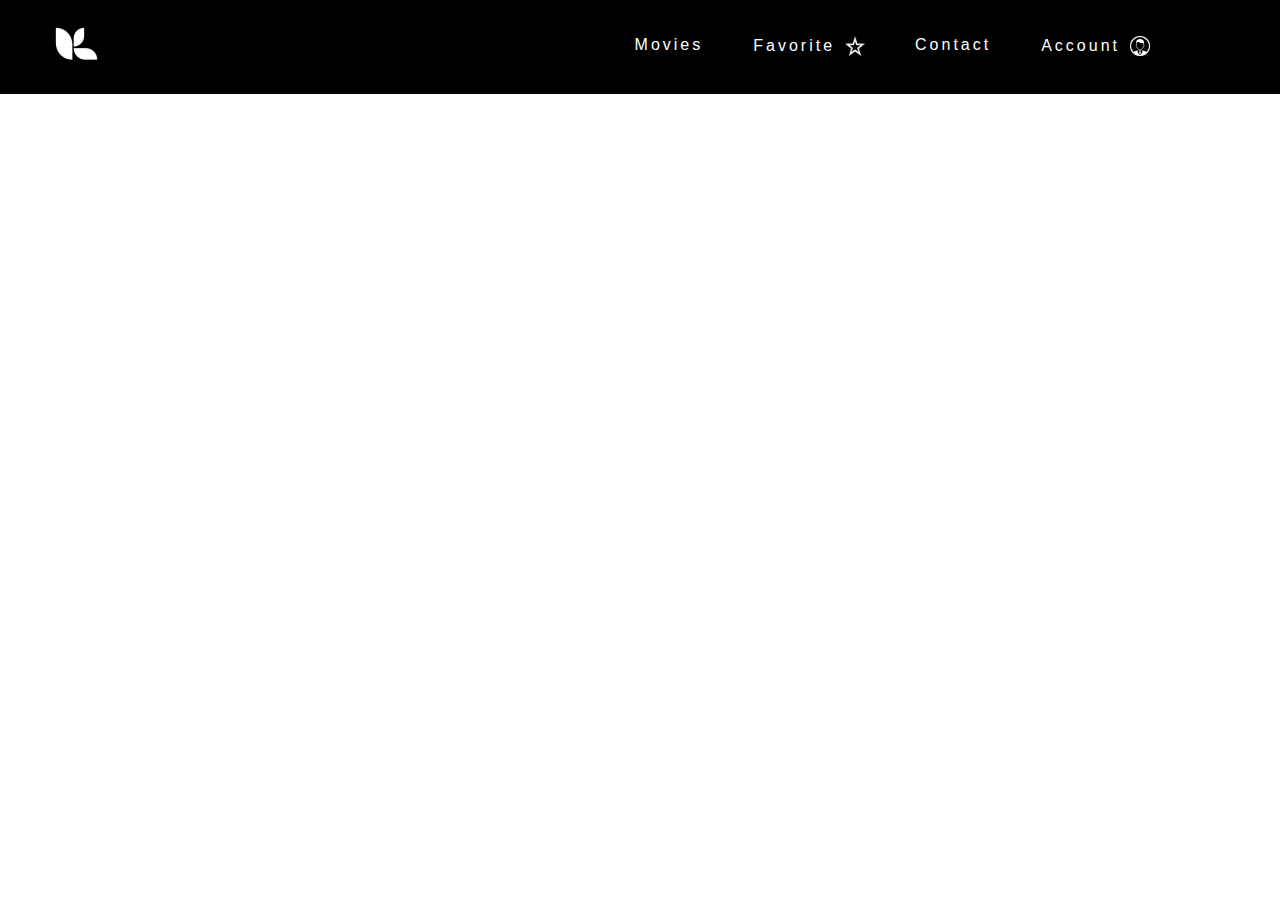
<file: sites/contact.html>
<!DOCTYPE html>

<html>
    <head>
        <meta charset="utf-8">
        <meta http-equiv="X-UA-Compatible" content="IE=edge">
        <title>JustaK - Contact</title>
        <link href="../styles/mainstyle.css" rel="stylesheet">
        <meta name="description" content="">
        <meta name="viewport" content="width=device-width, initial-scale=1">
    </head>
    <body>
      <header>
        <div class="container">
          <a href='../index.html'><img id='main_page_button' src="../image/logo.png"></a>
          <nav>
            <div class="nav-toggle">
              <span class="nav-toggle-icon"></span>
            </div>
            <ul class="nav-menu">
              <li><a href="movies.html">Movies</a></li>
              <li><a href="favorite.html">Favorite<img id="user-icon" src="../image/star-icon.png"></img></a></li>
              <li><a href="contact.html">Contact</a></li>
              <li><a href="account/login.html">Account<img id="user-icon" src="../image/user-icon.png"></a></li>
            </ul>
          </nav>
        </div>
      </header>
      <script src="../script/hideheader.js"></script>
    </body>
</html>
</file>
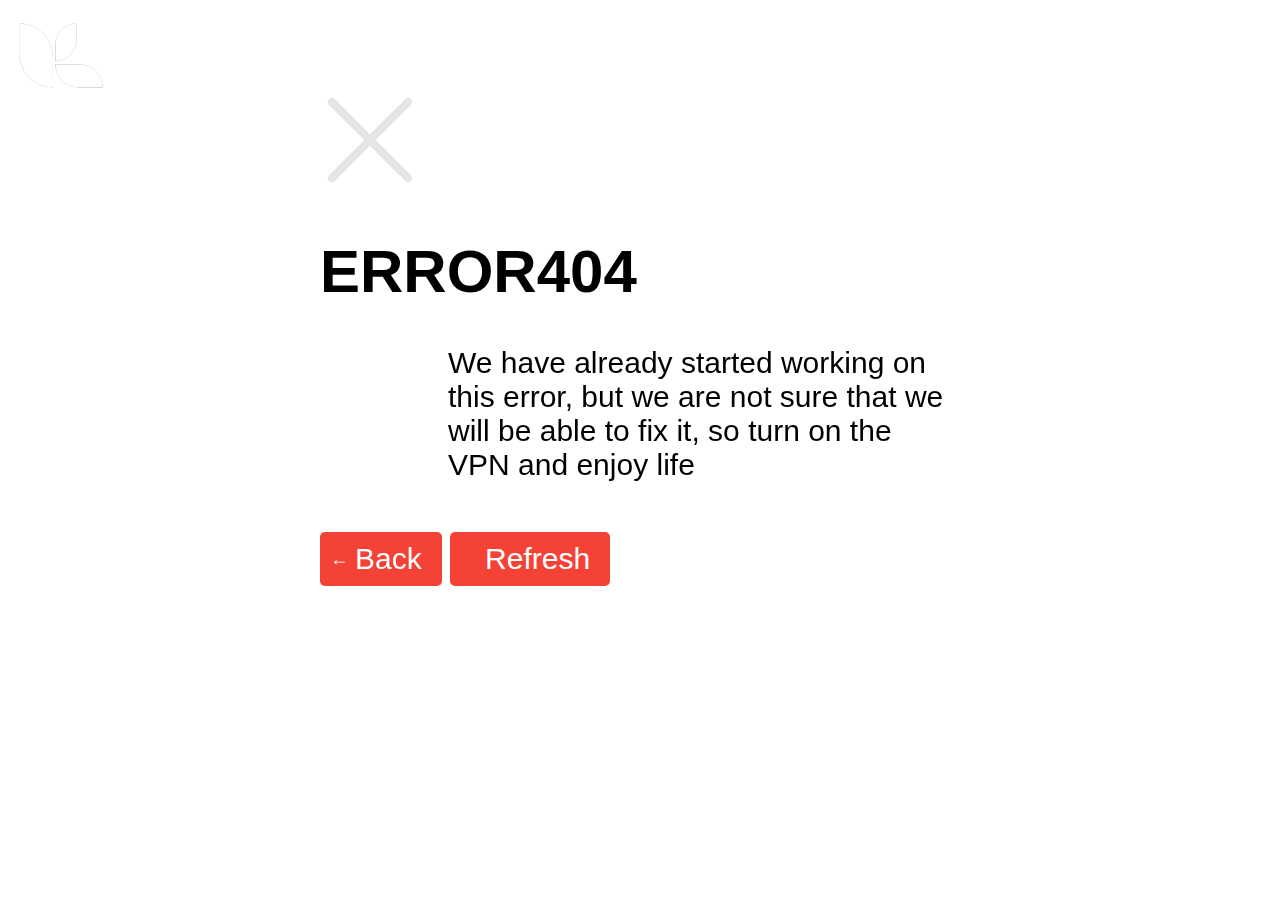
<file: sites/movies.html>
<!DOCTYPE html>

<html>
    <head>
        <meta charset="utf-8">
        <meta http-equiv="X-UA-Compatible" content="IE=edge">
        <title>JustaK - Movies</title>
        <link href="../styles/mainstyle.css" rel="stylesheet">
        <link href="../styles/movies_page.css" rel="stylesheet">

        
        <meta name="viewport" content="width=device-width, initial-scale=1">
    </head>
    <body>
      <script src="../script/hideheader.js"></script>
      <header>
        <div class="container">
          <a href='../index.html'><img id='main_page_button' src="../image/logo.png"></a>
          <nav>
            <div class="nav-toggle">
              <span class="nav-toggle-icon"></span>
            </div>
            <ul class="nav-menu">
              <li><a href="movies.html">Movies</a></li>
              <li><a href="favorite.html">Favorite<img id="user-icon" src="../image/star-icon.png"></img></a></li>
              <li><a href="contact.html">Contact</a></li>
              <li><a href="account/login.html">Account<img id="user-icon" src="../image/user-icon.png"></a></li>
            </ul>
          </nav>
        </div>
        <img id ="pagination_image" src="../image/pagination_image.png">
      </header>

          <div class="wrapper">
            <img id="backimage" src="../image/backgroung-movies.jpg">
          </div>
          <div class="modal">
            <div class="modal-content">
              <span class="close-button">&times;</span>
              <img class="modal-poster" src="" alt="">
              <div class="modal-info">
                <h2 class="modal-title"></h2>
                <p class="modal-rating"></p>
                <p class="modal-release-date"></p>
                <p class="modal-overview"></p>
              </div>
            </div>
          </div>
          <script src="../script/db.js"></script>
          <script src="../script/backblur(movies).js"></script>

         
    </body>
</html>
</file>
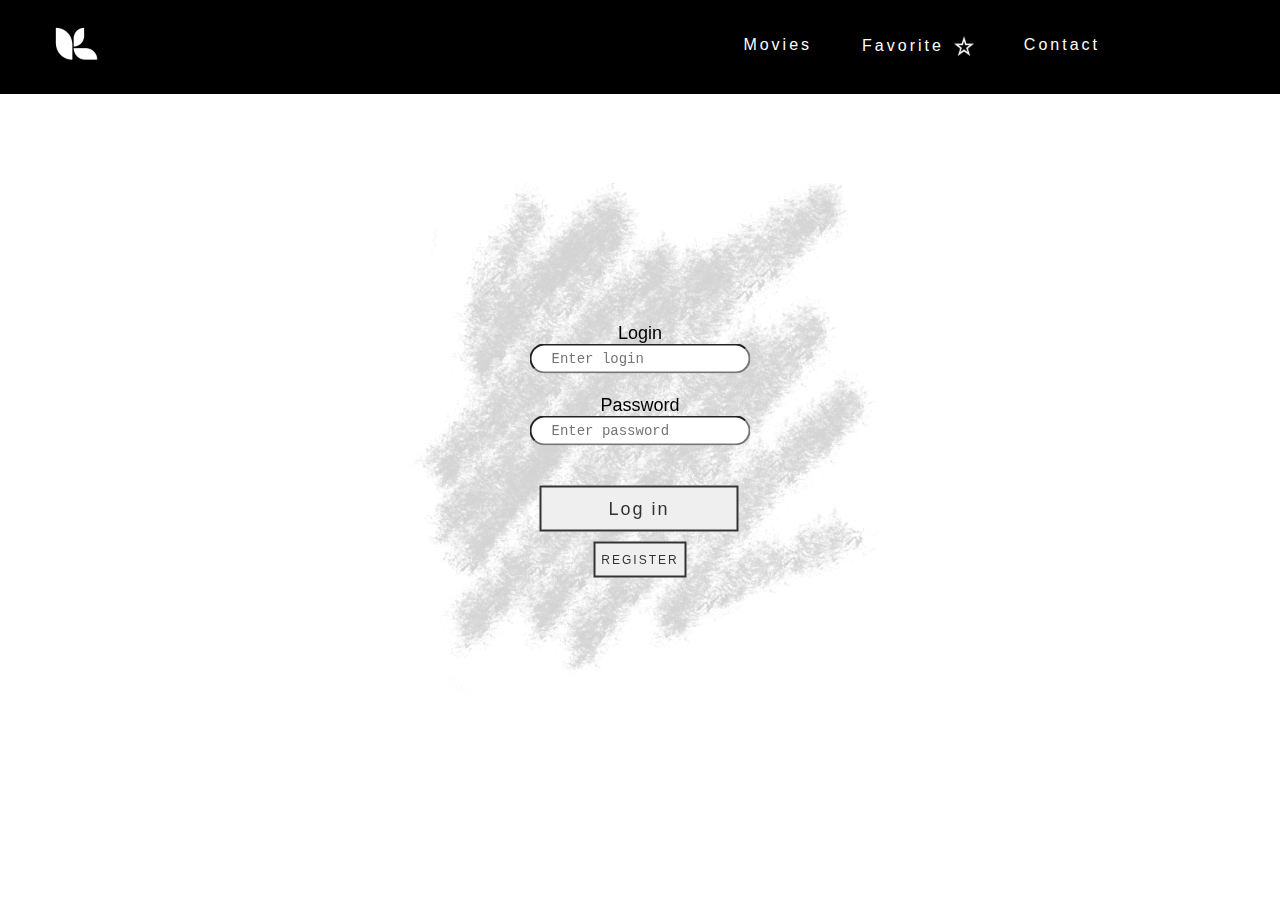
<file: sites/account/login.html>
<!DOCTYPE html>

<html>
    <head>
        <meta charset="utf-8">
        <meta http-equiv="X-UA-Compatible" content="IE=edge">
        <title>LogIn</title>
        <link href="../../styles/mainstyle.css" rel="stylesheet">
        <link href="../../styles/login_style.css" rel="stylesheet">
        <meta name="description" content="">
        <meta name="viewport" content="width=device-width, initial-scale=1">
        <header>
            <div class="container">
              <a href='../../index.html'><img id='main_page_button' src="../../image/logo.png"></a>
              <nav>
                <div class="nav-toggle">
                  <span class="nav-toggle-icon"></span>
                </div>
                <ul class="nav-menu">
                  <li><a href="../movies.html">Movies</a></li>
                  <li><a href="../favorite.html">Favorite<img id="user-icon" src="../../image/star-icon.png"></img></a></li>
                  <li><a href="../contact.html">Contact</a></li>
                  <li><a href="login.html" src="../../image/user-icon.png"></a></li>
                </ul>
              </nav>
            </div>
          </header>
    </head>
    <body>
      <img id="background-login" src="../../image/background-login.png">
        <wrapper class="wrapper">
            <form>
                <text id="text">Login</text><br>
                <input id="login" type="text" placeholder="Enter login">
            <br>
            <br>
                <text id="text">Password</text><br>
                <input id="passwd_f" type="password" placeholder="Enter password">
            <br>
            </form>
            <button id="log_button" href="#" onclick="buttonClickedOnLogin(document.getElementsByTagName('input'))"><span>Log in</span></button>
            <div class="sub_buttons">
                <button onclick="window.location.href = 'register.html'"><span>REGISTER</span></button>
            </div>
        </wrapper>
        <script src="../../script/account_scripts.js"></script>
        <script src="../../script/hideheader.js"></script>
    </body>
</html>
</file>
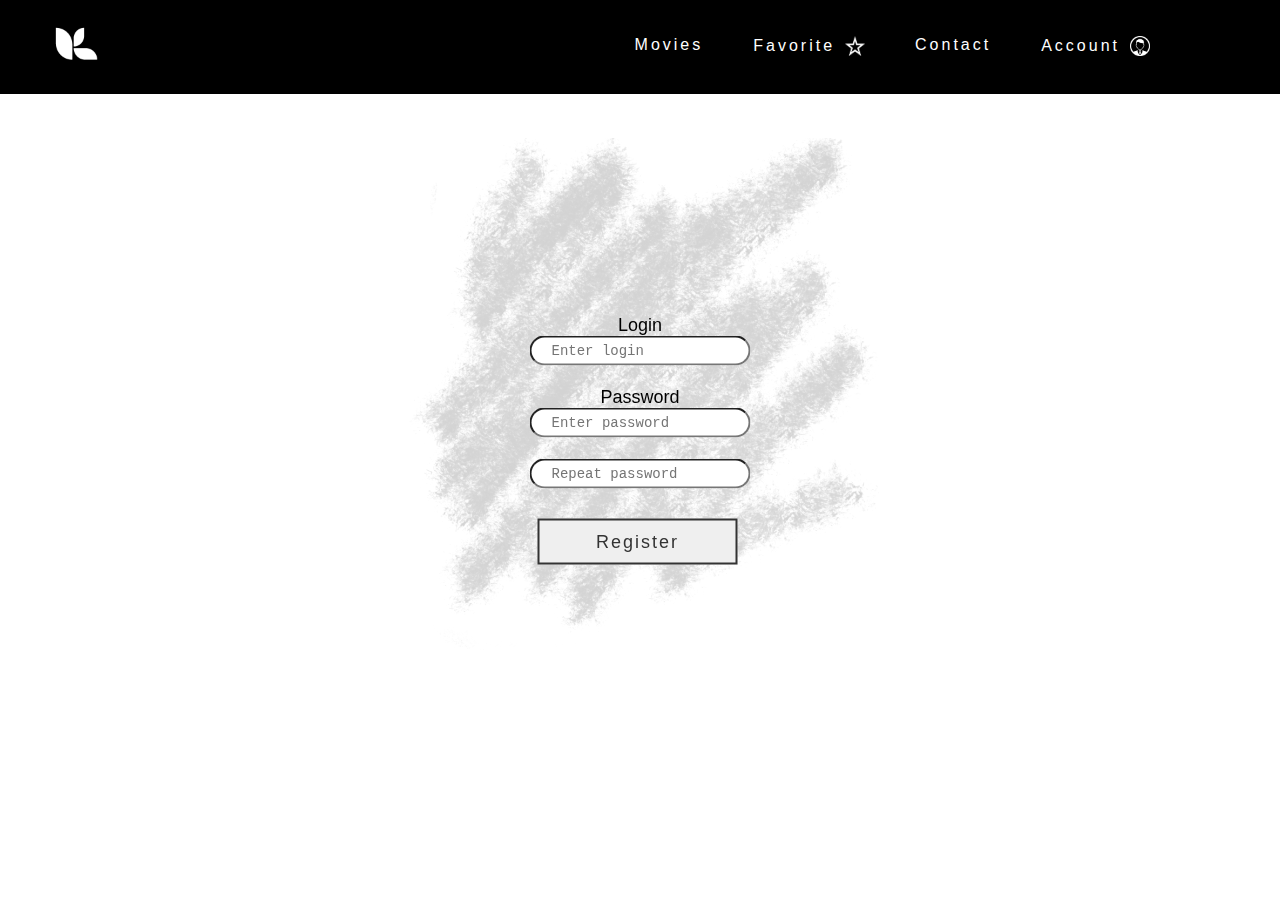
<file: sites/account/register.html>
<!DOCTYPE html>
<html lang="en">
<head>
    <meta charset="UTF-8">
    <meta http-equiv="X-UA-Compatible" content="IE=edge">
    <meta name="viewport" content="width=device-width, initial-scale=1.0">
    <title>Register</title>
    <link href="../../styles/mainstyle.css" rel="stylesheet">
    <link href="../../styles/reg_style.css" rel="stylesheet">
    <header>
        <div class="container">
          <a href='../../index.html'><img id='main_page_button' src="../../image/logo.png"></a>
          <nav>
            <div class="nav-toggle">
              <span class="nav-toggle-icon"></span>
            </div>
            <ul class="nav-menu">
              <li><a href="../movies.html">Movies</a></li>
              <li><a href="../favorite.html">Favorite<img id="user-icon" src="../../image/star-icon.png"></img></a></li>
              <li><a href="../contact.html">Contact</a></li>
              <li><a href="login.html">Account<img id="user-icon" src="../../image/user-icon.png"></a></li>
            </ul>
          </nav>
        </div>
      </header>
</head>
<body>
  <img id="background-reg" src="../../image/background-login.png">
    <wrapper class="wrapper">
        <form>
            <text id="text">Login</text><br>
            <input id="login" type="text" placeholder="Enter login">
        <br>
        <br>
            <text id="text">Password</text><br>
            <input id="passwd_f" type="password" placeholder="Enter password">
        <br>
        <br>
            <input id="passwd_s" type="password" placeholder="Repeat password">
            <br>
        </form>
        <button onclick="buttonClickedOnRegister(document.getElementsByTagName('input'))"><span>Register</span></button>
        <br>
        <script src="../../script/account_scripts.js"></script>
    </wrapper>
</body>
</html>
</file>
<file: styles/mainstyle.css>
header {
  background: black;
  color: #fff;
  padding: 20px 0;
  position: fixed;
  top: 0;
  left: 0;
  right: 0;
  z-index: 1;
  transition: padding 0.3s ease;
  }
  
  .container {  
    max-width: 1200px;
    margin: 0 80px;
    display: flex;
    justify-content: space-between;
    align-items: stretch;
    margin-left: 50px;
  }
  
  nav ul {
    list-style: none;
    display: flex;
  }
  
  nav li{
    margin-right: 50px;
  }

  nav a {
    color: #fff;
    font-size: 18 px;
    text-decoration: none;
    transition: color 0.3s ease, font-size 0.3s ease, border-bottom 0.3s ease, margin-right 0.3s ease;
    font-family:'Gill Sans', 'Gill Sans MT', Calibri, 'Trebuchet MS', sans-serif ;
    letter-spacing: 3px;
    display: flex;
    align-items: center;
    margin-right: 0px;
  }
  nav a:hover { 
    color: hwb(0 66% 34%);
    font-size: 35px;
    margin-right: -28px;
    }

  a #user-icon{
      margin-left: 10px;
      width: 20px;
      height: 20px;
      transition: width 0.3s ease, height 0.3s ease;
    }

  nav a:hover #user-icon {
      width: 30px;
      height: 30px;
    }

  #main_page_button
  {
    width: 50px;
    height: 50px;
  }
  @media (max-width: 1024px) {
    nav{
      margin-left: 100px;
    }
    .nav-menu {
      display: none;
 
    }
    .nav-menu.active{
      display: block;
      
    }
    nav .nav-toggle-icon {
      margin-top: 20px;
      display: block;
      width: 30px;
      height: 3px;
      background-color: #fff;
      margin-bottom: 5px;
    }

    nav.active .nav-menu {
      flex-direction: row-reverse;
      align-items: flex;
      background-color: black;
      padding: 20px;
      position: absolute;
      top: 80px;
      left: 0;
      width: 100%;
      z-index: 2;
    }

    nav.active .nav-toggle-icon {
      background-color: #fff;
    }
  }
</file>
<file: styles/movies_page.css>
.wrapper {
    position: relative;
    width: 100%;
    height: 100%;
    overflow: hidden;
    z-index: -1;
  }
  
  #backimage {
    position: fixed;
    width: 100%;
    height: 100%;
    object-fit: cover;
    top: 0;
    left: 0;
    z-index: -1;
    filter: blur(0px);
    transition: filter 0.5s ease;
  }
  nav a:hover #backimage{
      filter: blur(5px);
  }

.movie-container {
    display: flex;
    flex-direction: column;
    align-items: center;
    gap: 20px;
    transition: filter 0.5s ease;
    filter: blur(0px);
    padding-bottom: 10%;
}
nav a:hover .movie-container{
    filter: blur(5px);
}
.movie-wrapper {
    top: 100px;
    margin: 40px;
    display: flex;
    align-items: center;
    position: relative;
    width: 50%;
    overflow: hidden;
    transition: all 0.5s ease;
    border: 4px solid transparent;
    border-radius: 4px;
    box-shadow: 0 12px 24px rgba(0, 0, 0, 0.3);

}

.movie-wrapper:hover {
    border-color: #fff;
    box-shadow: 0 16px 32px rgba(0, 0, 0, 0.4);
}

.movie-poster {
    width: 350px;
    height: 500px;
    object-fit: cover;
    margin-right: 20px;
    transition: transform 0.5s ease, border-color 0.5s ease;
    box-shadow: 0 12px 24px rgba(0, 0, 0, 0.3);
    border: 2px solid #3f3f3fb9;
    border-radius: 4px;

}
.movie-wrapper:hover .movie-poster {
    transform: scale(1.05);
    box-shadow: 0 16px 32px rgba(0, 0, 0, 0.4);
    border-color: #fff;
}

.movie-info {
    flex: 1;
    padding: 20px;
    transition: transform 0.5s ease;
    font-size: 20px;
    font-family: cursive;
    color: rgb(223, 223, 223);
}

.movie-wrapper:hover .movie-info {
    transform: scale(1.05);
}

.movie-info h3 {
    color: rgb(255, 198, 123);
    font-family: system-ui, -apple-system, BlinkMacSystemFont, 'Segoe UI', Roboto, Oxygen, Ubuntu, Cantarell, 'Open Sans', 'Helvetica Neue', sans-serif;
    margin-top: 0;
}


.modal {
  display: none;
  position: fixed;
  margin-left: 10%;
  margin-top: 10%;
  z-index: 1;
  left: 0;
  top: 0;
  width: 100%;
  height: 100%;
  overflow: auto;
  background-color: rgba(0, 0, 0, 0.4);
  justify-content: center;
  align-items: center;
}

.modal-content {
  font-family: 'Gill Sans', 'Gill Sans MT', Calibri, 'Trebuchet MS', sans-serif;
  background-color: rgba(252, 252, 252, 0.815);
  border: 1px solid #888;
  max-width: 80%;
  max-height: 80%;
  overflow: auto;
  padding: 20px;
  position: relative;
  display: flex;
  flex-direction: row;
}

.modal-poster {
  max-width: 300px;
  margin-right: 20px;
}

.modal-info {
  flex: 1;
}

  @media (max-width: 900px) {
    .modal{
      left:-4%;
    }
    .modal-content {
      flex-direction: column;
      max-width: 80%;
      max-height: 90%;
    }

    .modal-poster {
      padding-left: 20%;
      max-width: 50%;
      margin-right: 0;
      margin-bottom: 20px;
    }

    .modal-info {
      padding: 10px;
    }
  }

  @media (max-width: 1000px) {
  
    .movie-wrapper {
      flex-direction: column;
      width: 90%;
      padding-bottom: 30%;
    }
  
    .movie-poster {
      width: 50%;
      height: 50%;
      margin-right: 0;
      margin-bottom: 20px;
    }
  
    .movie-info {
      padding: 0;
    }
    .pagination {
      position: static;
      transform: none;
      margin-top: 20px;
    }
  
    .pagination button {
      width: 30px;
      height: 30px;
      font-size: 14px;
    }
  }
  .close-button {
    color: #aaa;
    float: right;
    font-size: 28px;
    font-weight: bold;
    padding-right: 40px;
  }
  
  .close-button:hover,
  .close-button:focus {
    color: black;
    text-decoration: none;
    cursor: pointer;
  } 

  .pagination button {
    background-color: rgba(0, 0, 0, 0.644);
    color: hsla(0, 0%, 100%, 0.8);
    border: none;
    padding: 8px 16px;
    text-align: center;
    text-decoration: none;
    display: inline-block;
    font-size: 16px;
    margin: 4px 2px;
    cursor: pointer;
    border-radius: 20px;
    width: 40px;
    height: 40px;
    transition: all 0.7s ease;
    position: relative;
    overflow: hidden;
  }
  
  .pagination button:last-child {
    padding-left: 8px;
  }
  
  .pagination button:first-child,
  .pagination button:last-child {

    background-color: rgba(187, 187, 187, 0.5);
  }
  
  .pagination button:hover {
    color: rgba(0, 0, 0, 0.8);
    border-color: rgba(0, 0, 0, 0.5);
  }
  
  .pagination button::before {
    content: "";
    position: absolute;
    bottom: 0;
    left: 0;
    width: 100%;
    height: 0%;
    background: white;
    transition: height 0.7s ease;
    z-index: -1;
  }
  
  .pagination button:hover::before {
    height: 100%;
  }
  .pagination {
    position: fixed;
    bottom: 20px;
    left: 50%;
    transform: translateX(-50%);
    display: flex;
    justify-content: center;
    z-index: 1;
    filter: blur(0px);
    transition: filter, 0.5s ease
  }

#pagination_image{
  position: fixed;
  transform: translate(-50%, -50%);
  top: 105%;
  left: 50%;
  filter: blur(0px);
  transition: filter, 0.5s ease
}
.favourite-btn{
  cursor: pointer;
  border: 2px, solid, gray;
  border-radius: 4px;
  padding: 10px;
  user-select: none;
}
</file>
<file: styles/login_style.css>
#error{
    font-size: 15px;
    font-family:'Courier New', Courier, monospace;
    color: red;
}

.wrapper{   
    font-size: 18px;
    text-align: center;
    align-items: center;
    position: fixed;
    left: 50%;
    top: 50%;
    transform: translate(-50%, -50%);
}
#text{
    font-family:'Franklin Gothic Medium', 'Arial Narrow', Arial, sans-serif;
}
input{
    font-family:'Courier New', Courier, monospace;
    font-size: 14px;
    border-radius: 20px;
    padding: 5px;
    padding-left: 20px;
    padding-right: 20px;
}

/* button */
#log_button{
    margin-top: 40px;
    margin-left: 10px;
    display: block;
    width: auto;
    height: auto;
    line-height: 40px;
    font-size: 18px;
    width: 90%;
}

button{
    letter-spacing: 2px;
    text-align: center;
    font-family: sans-serif;
    color: #333;
    border: 2px solid #333;
    text-decoration: none;
    position: relative;
    transition: all .35s;

  }
  
  button span{
    position: relative;
    z-index: 2;
  }
  
  button:after{
    position: absolute;
    content: "";
    top: 0;
    left: 0;
    width: 0;
    height: 100%;
    background: rgb(0, 0, 0);
    transition: all .35s;
  }
  
  button:hover{
    color: #fff;
  }
  
  button:hover:after{
    width: 100%;
  }
  .sub_buttons{
    margin-top: 10px;
  }
  .sub_buttons span{
    line-height: 30px;
    font-size: 12px;
    
  }
  #background-login {
    position: absolute;
    left: 50%;
    top: 50%;
    right: inherit;
    height: 60%;
    width: 50%;
    object-fit: contain;
    transform: translate(-50%, -50%);
  }
  
  @media (max-width: 1024px) {
    .wrapper{
      transform: translate(-50%, -50%);
      left: 50%;
      top: 50%;
    }
    #background-login {
      left: 50%;
      top: 50%;
      transform: translate(-50%, -50%);
      height: 80%;
      width: 80%;
    }
  }
</file>
<file: styles/reg_style.css>
#error{
    font-size: 15px;
    font-family:'Courier New', Courier, monospace;
    color: red;
}

.wrapper{   
   transform: translate(-50%, -50%);
    font-size: 18px;
    text-align: center;
    align-items: center;
    position: fixed;
    left: 50%;
    top: 50%;
}
#text{
    font-family:'Franklin Gothic Medium', 'Arial Narrow', Arial, sans-serif;

}
input{
    font-family:'Courier New', Courier, monospace;
    font-size: 14px;
    border-radius: 20px;
    padding: 5px;
    padding-left: 20px;
    padding-right: 20px;
}

/* button */
button{

    margin-top: 30px;
    display: block;
    left: 8px;
    width: 200px;
    height: auto;
    line-height: 40px;
    font-size: 18px;
    font-family: sans-serif;
    text-decoration: none;
    color: #333;
    border: 2px solid #333;
    letter-spacing: 2px;
    text-align: center;
    position: relative;
    transition: all .35s;
  }
  
  button span{
    position: relative;
    z-index: 2;
  }
  
  button:after{
    position: absolute;
    content: "";
    top: 0;
    left: 0;
    width: 0;
    height: 100%;
    background: rgb(0, 0, 0);
    transition: all .35s;
  }
  
  button:hover{
    color: #fff;
  }
  
  button:hover:after{
    width: 100%;
  }
  #background-reg {
    position: absolute;
    left: 25%;
    top: 15%;
    right: inherit;
    height: 60%;
    width: 50%;
    object-fit: contain;
  }
  
  @media (max-width: 1024px) {
    .wrapper{
      transform: translate(-50%, -50%);
      left: 50%;
      top: 50%;
    }
    #background-reg {
      left: 50%;
      top: 50%;
      transform: translate(-50%, -50%);
      height: 80%;
      width: 80%;
    }
  }
</file>
